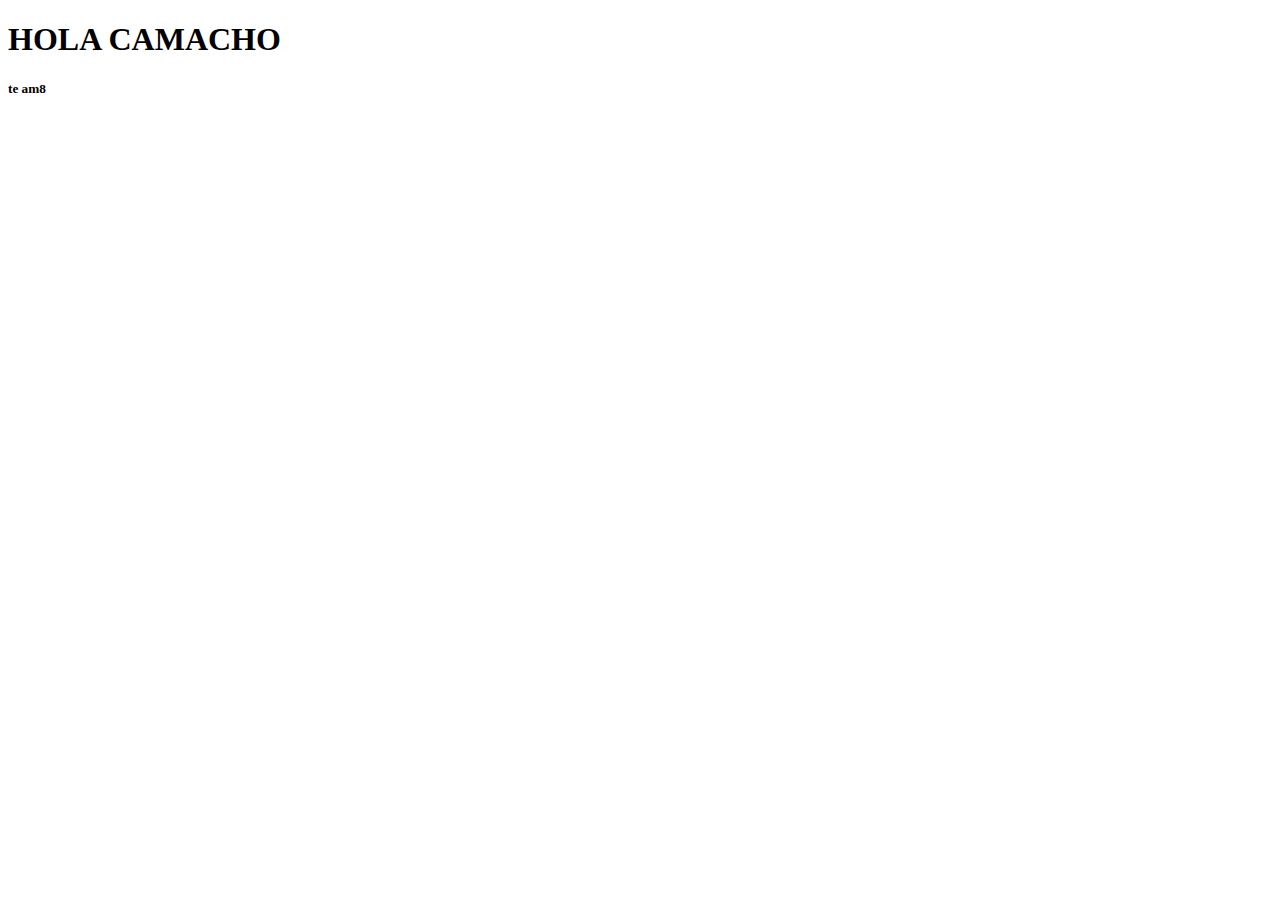
<file: index.html>
<!DOCTYPE html>
<html lang="en">
<head>
    <meta charset="UTF-8">
    <meta name="viewport" content="width=device-width, initial-scale=1.0">
    <title>Document</title>
    <style style-sheet="style.css"></style>
</head>
<body>
    
    <div class="hola">
    <h1>HOLA CAMACHO</h1>
    <h5> te am8</h5>
    </div>

</body>
</html>
</file>
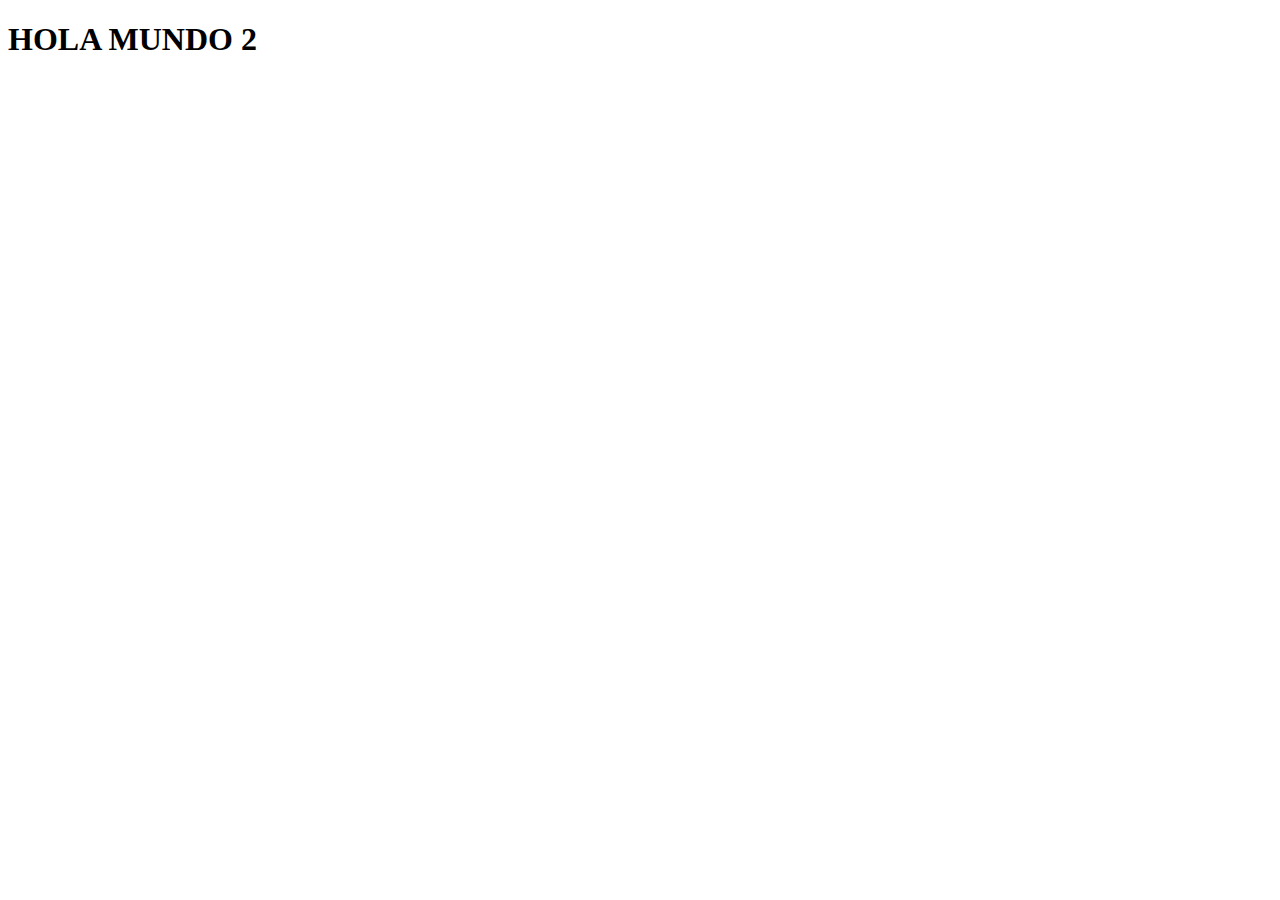
<file: prueba.html>
<!DOCTYPE html>
<html lang="en">
<head>
    <meta charset="UTF-8">
    <meta name="viewport" content="width=<device-width>, initial-scale=1.0">
    <title>Document</title>
</head>
<body>
    <h1>HOLA MUNDO 2</h1>
</body>
</html>
</file>
